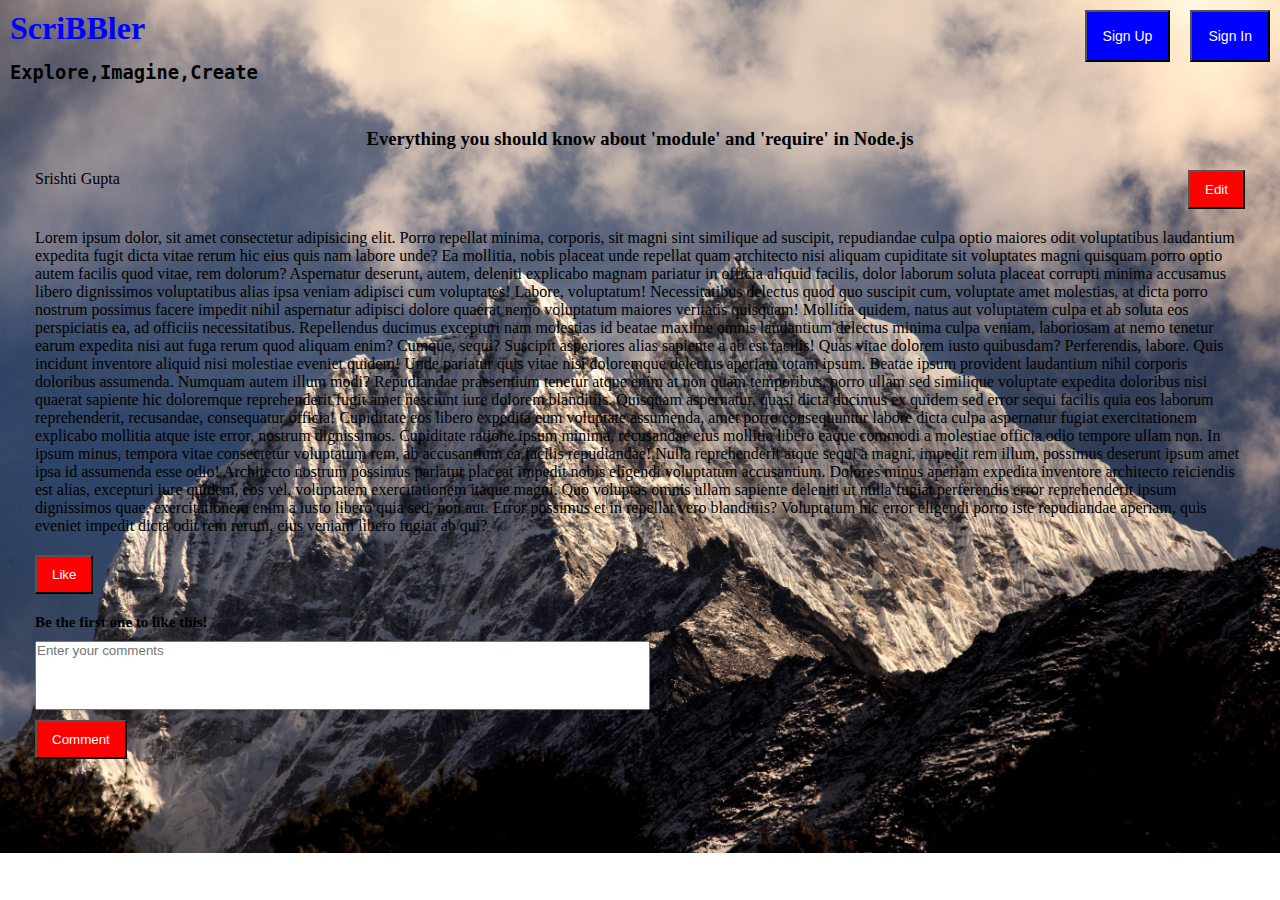
<file: post.html>
<!DOCTYPE html>
<html lang="en">

<head>
    <meta charset="UTF-8">
    <meta name="viewport" content="width=device-width, initial-scale=1.0">
    <link rel="stylesheet" href="index.css">
    <link rel="stylesheet" href="post.css">
    <title>Post</title>
</head>

<body>
    <div class="page-wrapper">
        <div class="header">
            <div class="first-row">
                <div class="logo">
                    <h1>ScriBBler</h1>
                </div>
                <div class="buttons">
                    <button class="signup" onclick="open_signup_modal()">Sign Up</button>
                    <button class="signin" onclick="open_signin_modal()">Sign In</button>
                </div>
            </div>
            <div class="sub-headings">
                <h3>Explore,Imagine,Create</h3>
            </div>
        </div>
        <div class="post-wrapper">
            <div class="individual-post">
                <div class="post-title">
                    <h3 class="title">Everything you should know about 'module' and 'require' in Node.js</h3>
                </div>
                <div class="second-line">
                    <span class="author-name">Srishti Gupta</span>
                    <button id="edit"class="btn" onclick="edit()">Edit</button>
                </div>

                <div class="post-text">
                    Lorem ipsum dolor, sit amet consectetur adipisicing elit. Porro repellat minima, corporis, sit magni
                    sint similique ad suscipit, repudiandae culpa optio maiores odit voluptatibus laudantium expedita
                    fugit dicta vitae rerum hic eius quis nam labore unde? Ea mollitia, nobis placeat unde repellat quam
                    architecto nisi aliquam cupiditate sit voluptates magni quisquam porro optio autem facilis quod
                    vitae, rem dolorum? Aspernatur deserunt, autem, deleniti explicabo magnam pariatur in officia
                    aliquid facilis, dolor laborum soluta placeat corrupti minima accusamus libero dignissimos
                    voluptatibus alias ipsa veniam adipisci cum voluptates! Labore, voluptatum! Necessitatibus delectus
                    quod quo suscipit cum, voluptate amet molestias, at dicta porro nostrum possimus facere impedit
                    nihil aspernatur adipisci dolore quaerat nemo voluptatum maiores veritatis quisquam! Mollitia
                    quidem, natus aut voluptatem culpa et ab soluta eos perspiciatis ea, ad officiis necessitatibus.
                    Repellendus ducimus excepturi nam molestias id beatae maxime omnis laudantium delectus minima culpa
                    veniam, laboriosam at nemo tenetur earum expedita nisi aut fuga rerum quod aliquam enim? Cumque,
                    sequi? Suscipit asperiores alias sapiente a ab est facilis! Quas vitae dolorem iusto quibusdam?
                    Perferendis, labore. Quis incidunt inventore aliquid nisi molestiae eveniet quidem! Unde pariatur
                    quis vitae nisi doloremque delectus aperiam totam ipsum. Beatae ipsum provident laudantium nihil
                    corporis doloribus assumenda. Numquam autem illum modi? Repudiandae praesentium tenetur atque enim
                    at non quam temporibus, porro ullam sed similique voluptate expedita doloribus nisi quaerat sapiente
                    hic doloremque reprehenderit fugit amet nesciunt iure dolorem blanditiis. Quisquam aspernatur, quasi
                    dicta ducimus ex quidem sed error sequi facilis quia eos laborum reprehenderit, recusandae,
                    consequatur officia! Cupiditate eos libero expedita eum voluptate assumenda, amet porro consequuntur
                    labore dicta culpa aspernatur fugiat exercitationem explicabo mollitia atque iste error, nostrum
                    dignissimos. Cupiditate ratione ipsum minima, recusandae eius mollitia libero eaque commodi a
                    molestiae officia odio tempore ullam non. In ipsum minus, tempora vitae consectetur voluptatum rem,
                    ab accusantium ea facilis repudiandae! Nulla reprehenderit atque sequi a magni, impedit rem illum,
                    possimus deserunt ipsum amet ipsa id assumenda esse odio! Architecto nostrum possimus pariatur
                    placeat impedit nobis eligendi voluptatum accusantium. Dolores minus aperiam expedita inventore
                    architecto reiciendis est alias, excepturi iure quidem, eos vel, voluptatem exercitationem itaque
                    magni. Quo voluptas omnis ullam sapiente deleniti ut nulla fugiat perferendis error reprehenderit
                    ipsum dignissimos quae, exercitationem enim a iusto libero quia sed, non aut. Error possimus et in
                    repellat vero blanditiis? Voluptatum hic error eligendi porro iste repudiandae aperiam, quis eveniet
                    impedit dicta odit rem rerum, eius veniam libero fugiat ab qui?
                </div>
                <div class="liked">
                    <button id="like"class="btn" onclick="like()">Like</button>
                </div>
                <div class="liked">
                    <h6 id="counter" class="counter">Be the first one to like this!</h6>
                </div>
                <div><input type="text" class="comment" placeholder="Enter your comments"></div>
                <div class="liked">
                    <button class="btn">Comment</button>
                </div>
            </div>
        </div>
    </div>
    <script src="post.js"></script>
</file>
<file: index.css>
*{
    margin: 0px;
    padding: 0px;
    box-sizing: border-box;
}
body{
    background-image: url("images/benjamin-grant-3xe9uD10upc-unsplash.jpg") ;
    background-repeat: no-repeat;
    background-size: 100%;
    z-index: -1;


}
.fill-up{
    background-color: #ccc2c2;
    padding: 10px 18px;
    width: 100%;

}
.con{
    width: 100%;
    background-color: #ccc2c2;
    padding: 10px 18px 60% 18px;

}
.submit{
    background-color: green;
    padding: 12px 15px;
    color: white;
    width: 100%;
    cursor: pointer;
}
.form-group{
    margin-top: 10px;
    padding: 10px;
}
.header{
    padding: 10px;
}
.horizontal-line{
    padding: 10px;
}
.sub-headings{
    font-family: 'Ubuntu Mono', monospace;
}
.logo{
    font-family: 'Montez', cursive;
    color: blue;
}
.nom{
    text-align: center;

}
.sup{
    color: blue;
    cursor: pointer;


}

.modal-signup{

    padding: 10px;
    /*width: 25%;*/

    z-index: 1;
    display: none;
    background-color: rgba(0, 0, 0, 0.5);
   width: 100%;
    top: 0px;
    right: 0px;
    height: 100%;
    position: absolute;

}
.modal-signin{

    padding: 10px;
    /*width: 25%;*/

    z-index: 1;
    display: none;
    background-color: rgba(0, 0, 0, 0.5);
    width: 100%;
    top: 0px;
    right: 0px;
    height: 100%;
    position: absolute;

}
.modal_create_posts{

    padding: 10px;
    /*width: 25%;*/

    z-index: 1;
    display: none;
    background-color: rgba(0, 0, 0, 0.5);
    width: 100%;
    top: 0px;
    right: 0px;
    height: 100%;
    position: absolute;

}
.modal-content{
   width: 25%;
    background-color: white;
    padding: 10px;
    margin: 30px auto;

}
.modal-content_2{
    width: 50%;
    background-color: white;
    padding: 10px;
    margin: 30px auto;

}
.cross{
    cursor: pointer;
}

.modal-header{
    display: flex;
    justify-content: space-between;
    padding: 10px;
    color: #5d5858;
    font-size: 20px;
}
.first-row{
    display: flex;
    justify-content: space-between;
}
.signup{
    padding: 16px;
    background-color: blue;
    color: white;
    cursor: pointer;
    margin-right: 16px;
    font-size: 14px;

}
.signin{
    padding: 16px;
    background-color: blue;
    color: white;
    cursor: pointer;
    font-size: 14px;
}
.all_posts{
    padding: 16px 30px;
    background-color: yellow;
    color: black;
    cursor: pointer;
    margin-right: 16px;
    font-size: 14px;

}
.create_posts{
    padding: 16px;
    background-color: yellow;
    color: black;
    cursor: pointer;
    margin-right: 16px;
    font-size: 14px;

}
.section-button{
    text-align: center;
    margin-top: 15%;
}
</file>
<file: post.css>
.second-line{
    display: flex;
    justify-content: space-between;
    padding: 10px;
}
.post-title{
    text-align: center;
    padding: 10px;
}
.post-wrapper{
    padding: 25px;
}
.btn{
    padding: 10px 15px;
    background-color: red;
    cursor: pointer;
    color: white;
}
.post-text{
    padding: 10px;
}
.liked{
    margin-left: 10px;
    margin-top: 10px;
}
.counter{
    padding: 10px 0px;
    font-size: 15px;
}
.comment{
    width: 50%;
    padding-bottom: 50px;
    margin-left: 10px;
}
</file>
